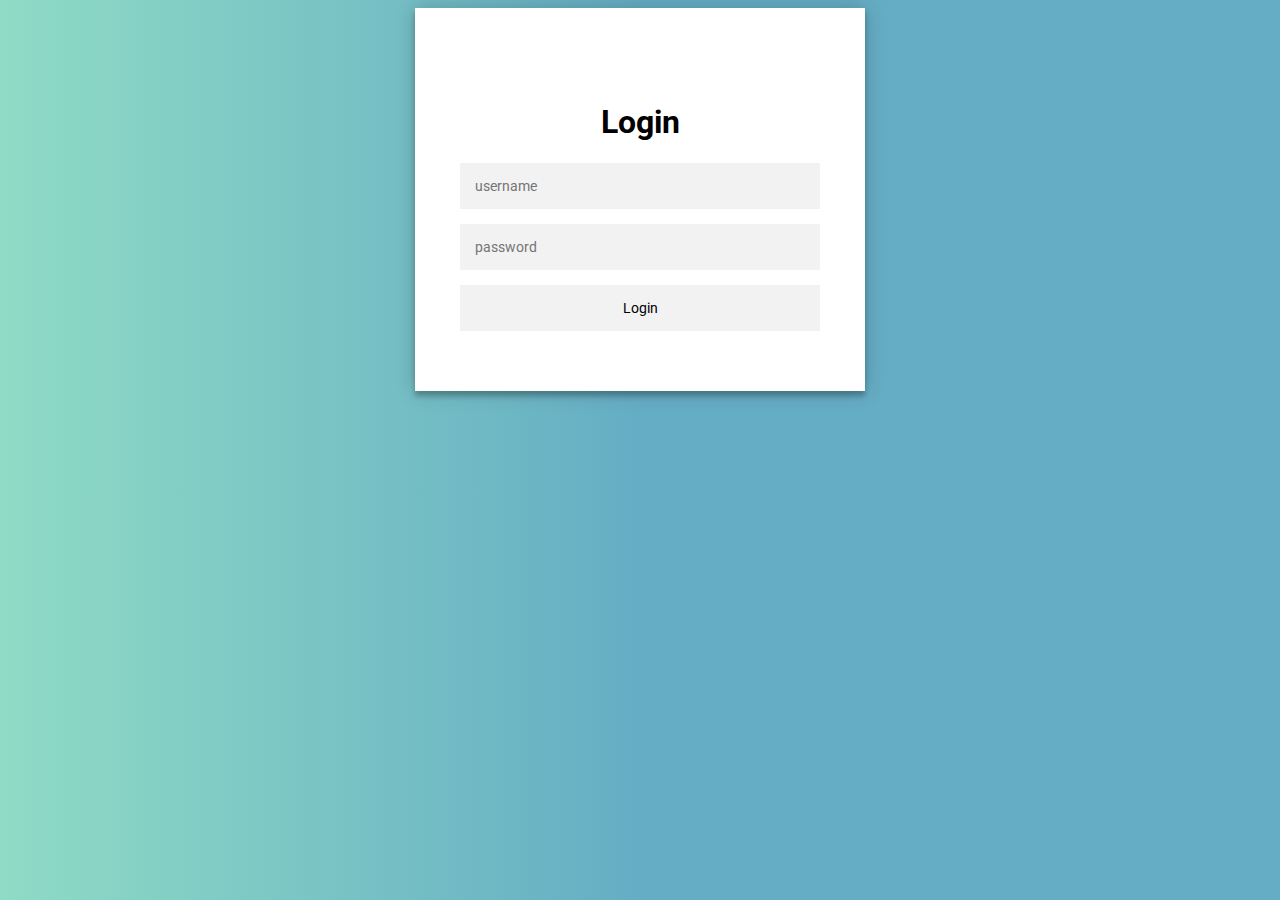
<file: src/main/resources/META-INF/resources/login.html>
<!DOCTYPE html>
<html lang="en">
<head>
    <meta charset="UTF-8">
    <meta http-equiv="X-UA-Compatible" content="IE=edge">
    <meta name="viewport" content="width=device-width, initial-scale=1.0">
    <title>Login</title>
            <link rel="stylesheet" type="text/css" href="login.css" />
        <script src="login.js" type="application/javascript"></script>
</head>
<body>
  <div class="form">
    <div class="login-page">
          <h1>Login</h1>
          <form id="loginForm">
            <input type="text" placeholder="username" name="username"/>
            <input type="password" placeholder="password" name="password" required="required"/>
            <input type="submit" value="Login" id="login"/>
          </form>
        </div>
      </div>
</body>
</html>
</file>
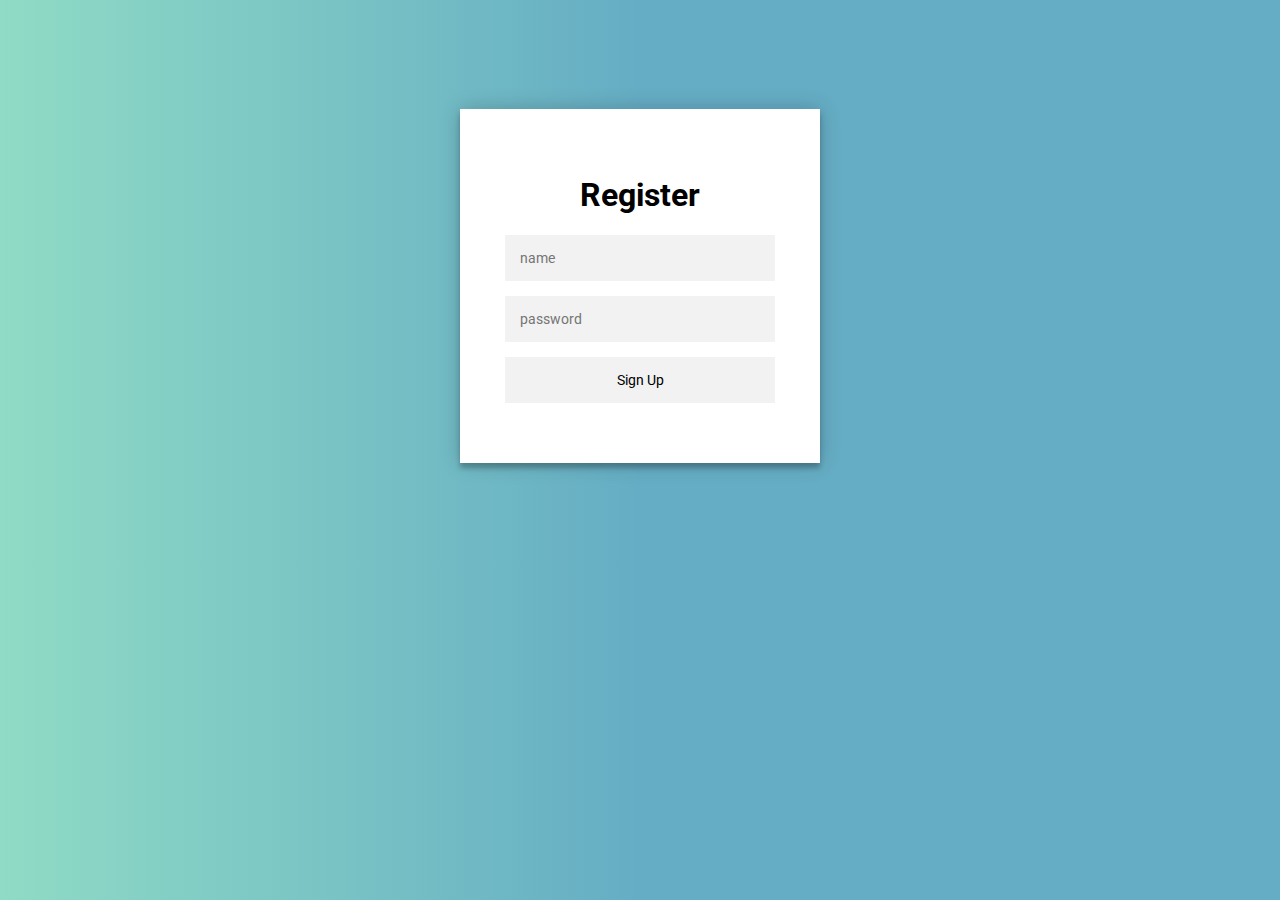
<file: src/main/resources/META-INF/resources/signup.html>
<!DOCTYPE html>
<html lang="en">
<head>
    <meta charset="UTF-8">
    <meta http-equiv="X-UA-Compatible" content="IE=edge">
    <meta name="viewport" content="width=device-width, initial-scale=1.0">
    <title>Sign up</title>
            <link rel="stylesheet" type="text/css" href="login.css" />
        <script src="signup.js" type="application/javascript"></script>
</head>
<body>

    <div class="login-page">

        <div class="form">
          <h1>Register</h1>
          <form id="entryForm" action="/users/signup" method="post" >
            <input name="username" type="text" placeholder="name"/>
            <input name="password" type="password" placeholder="password" minlength="8" required="required"/>
            <input type="submit" value="Sign Up"/>
          </form>
        </div>
      </div>
</body>
</html>
</file>
<file: src/main/resources/META-INF/resources/login.css>
@import url(https://fonts.googleapis.com/css?family=Roboto:300);

.login-page {
  width: 360px;
  padding: 8% 0 0;
  margin: auto;
}
.form {
  position: relative;
  z-index: 1;
  background: #FFFFFF;
  max-width: 360px;
  margin: 0 auto 100px;
  padding: 45px;
  text-align: center;
  box-shadow: 0 0 20px 0 rgba(0, 0, 0, 0.2), 0 5px 5px 0 rgba(0, 0, 0, 0.24);
}
.form input {
  font-family: "Roboto", sans-serif;
  outline: 0;
  background: #f2f2f2;
  width: 100%;
  border: 0;
  margin: 0 0 15px;
  padding: 15px;
  box-sizing: border-box;
  font-size: 14px;
}
.form button {
  font-family: "Roboto", sans-serif;
  text-transform: uppercase;
  outline: 0;
  background: #4887B7;
  width: 100%;
  border: 0;
  padding: 15px;
  color: #FFFFFF;
  font-size: 14px;
  -webkit-transition: all 0.3 ease;
  transition: all 0.3 ease;
  cursor: pointer;
}
.form button:hover,.form button:active,.form button:focus {
  background: #367096;
}
.form .message {
  margin: 15px 0 0;
  color: #b3b3b3;
  font-size: 12px;
}
.form .message a {
  color: #4887B7;
  text-decoration: none;
}
.container {
  position: relative;
  z-index: 1;
  max-width: 300px;
  margin: 0 auto;
}
.container:before, .container:after {
  content: "";
  display: block;
  clear: both;
}
.container .info {
  margin: 50px auto;
  text-align: center;
}
.container .info h1 {
  margin: 0 0 15px;
  padding: 0;
  font-size: 36px;
  font-weight: 300;
  color: #1a1a1a;
}
.container .info span {
  color: #4d4d4d;
  font-size: 12px;
}
.container .info span a {
  color: #000000;
  text-decoration: none;
}
.container .info span .fa { 
  color: #EF3B3A;
}
body {
  background: #4887B7; /* fallback for old browsers */
  background: #64ADC4;
  background: linear-gradient(90deg, #8FDBC5 0%, #65ADC4 50%);
  font-family: "Roboto", sans-serif;
  -webkit-font-smoothing: antialiased;
  -moz-osx-font-smoothing: grayscale;      
}
</file>
